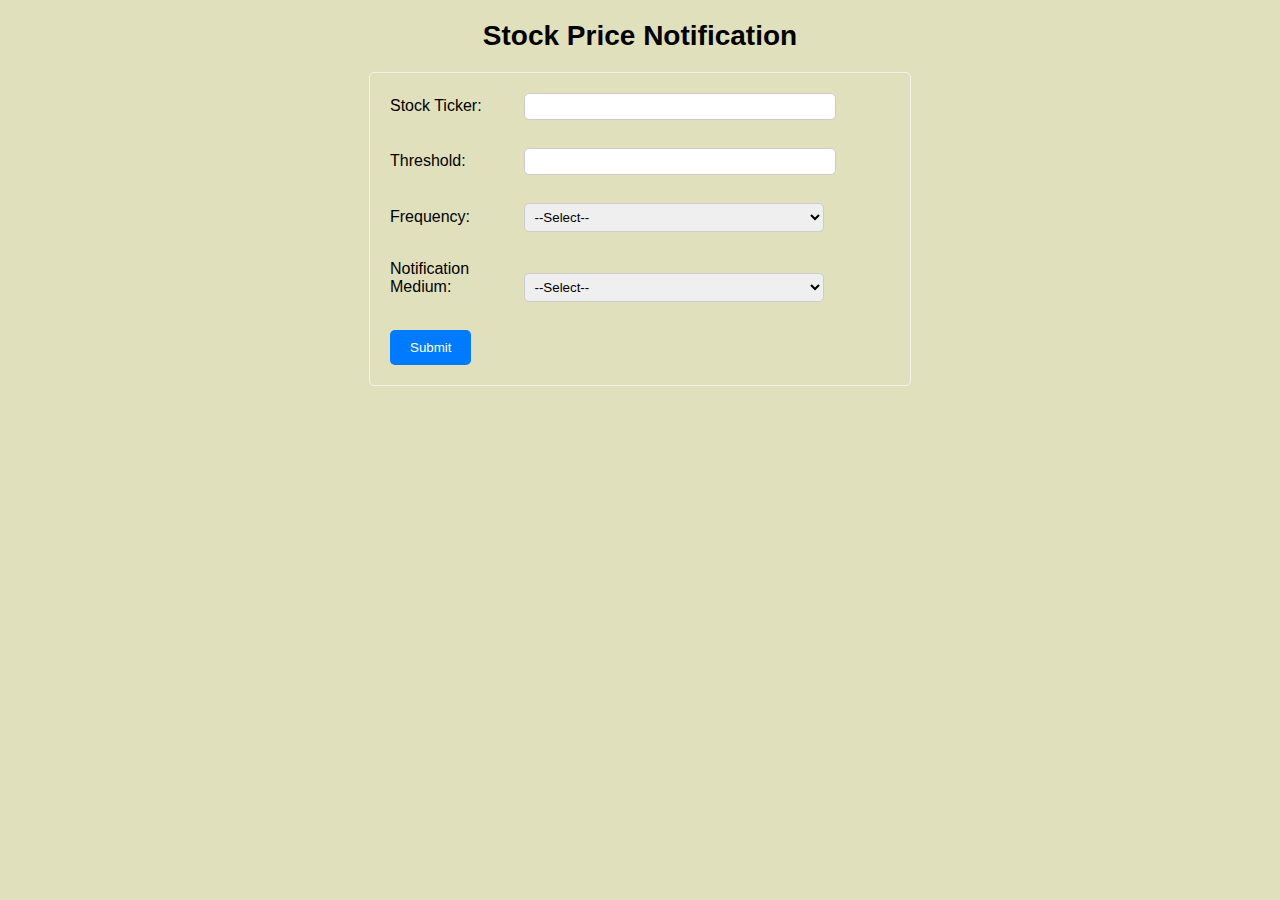
<file: templates/index.html>
<!doctype html>
<html>
  <head>
    <title>Stock Price Notification</title>
    <meta http-equiv="X-UA-Compatible" content="IE=edge" />
    <meta name="viewport" content="width=device-width, initial-scale=1.0" />
    <link rel="stylesheet" href="../static/styles.css"/>
    <meta charset="UTF-8">
    <script>
      // Hide phone number and email address fields by default
      window.onload = function() {
        document.getElementById('phone_number').style.display = 'none';
        document.getElementById('email_address').style.display = 'none';
      };

      // Show phone number or email address field based on notification medium selected
      function showNotificationField() {
        var notificationMedium = document.getElementById('notification_medium').value;
        if (notificationMedium == 'text') {
          document.getElementById('phone_number').style.display = 'block';
          document.getElementById('email_address').style.display = 'none';
        } else if (notificationMedium == 'email') {
          document.getElementById('phone_number').style.display = 'none';
          document.getElementById('email_address').style.display = 'block';
        } else {
          document.getElementById('phone_number').style.display = 'none';
          document.getElementById('email_address').style.display = 'none';
        }
      }

    </script>
  </head>
  <body>
    <h1>Stock Price Notification</h1>
    <form name="form" id="form" action= '.' method="post">
      <label for="stock_ticker">Stock Ticker:</label>
      <input type="text" id="stock_ticker" name="stock_ticker" required  ><br><br>
      <label for="threshold">Threshold:</label>
      <input type="number" id="threshold" name="threshold" required ><br><br>
      <label for="frequency">Frequency:</label>
      <select id="frequency" name="frequency" required>
        <option value="">--Select--</option>
        <option value="minutely">Minutely</option>
        <option value="hourly">Hourly</option>
        <option value="daily">Daily</option>
        <option value="weekly">Weekly</option>
      </select><br><br>
      <label for="notification_medium">Notification Medium:</label>
      <select id="notification_medium" name="notification_medium" onchange="showNotificationField()" required>
        <option value="">--Select--</option>
        <option value="text">Text Message</option>
        <option value="email">Email</option>
      </select><br><br>
      <div id="phone_number">
        <label for="phone">Phone Number:</label>
        <input type="tel" id="phone" name="phone" required><br><br>
      </div>
      <div id="email_address">
        <label for="email">Email Address:</label>
        <input type="email" id="email" name="email" required><br><br>
      </div>
      <input type="submit" onclick="message()" value="Submit">
    </form>
    <div class="message">
      <div class="success" id="success">Your Preferences Successfully Set!</div>
      <div class="danger" id="danger">Feilds Can't be Empty!</div> 
    </div>
    
    <script>
    document.getElementById('message').style.display = 'none';
    //document.getElementById('danger').style.dsiplay = 'none';
    //script to show or hide the message
    function message(){
    var sticker = document.getElementById('stock_ticker').value;
    var thr = document.getElementById('threshold').value;
    var frq = document.getElementById('frequency').value;
    var ph = document.getElementById('phone');
    var em = document.getElementById('email');
    const success = document.getElementById('success');
    const danger = document.getElementById('danger');
    const formm = document.getElementById('form');
    if(sticker === '' || thr === '' || frq === '' ){
        danger.style.display = 'block';
    }
    else{
        success.style.display = 'block';
        
    }
    setTimeout(() => {
      formm.reset();
        document.getElementById('phone_number').style.display = 'none';
        document.getElementById('email_address').style.display = 'none';
        danger.style.display = 'none';
        success.style.display = 'none';
    }, 4000);

}
    </script>
  </body>
</html>
</file>
<file: static/styles.css>
body {
    font-family: Arial, sans-serif;
    margin: 0;
    padding: 0;
    background-color: rgb(224, 224, 188);
  }
  
  h1 {
    font-size: 28px;
    margin: 20px 0;
    text-align: center;
  }
 
 

  form {
    max-width: 500px;
    margin: 0 auto;
    padding: 20px;
    border: 1px solid rgba(245, 239, 239, 0.973);
    border-radius: 5px;
  }
  
  label {
    display: inline-block;
    width: 120px;
    margin-right: 10px;
    text-align: left;
  }
  
  input[type="text"],
  input[type="number"],
  select {
    padding: 5px;
    margin-bottom: 10px;
    width: 300px;
    border-radius: 5px;
    border: 1px solid #ccc;
  }
  
  input[type="tel"],
  input[type="email"] {
    padding: 5px;
    margin-bottom: 10px;
    width: 300px;
    border-radius: 5px;
    border: 1px solid #ccc;
  }
  
  input[type="submit"] {
    background-color: #007bff;
    color: #fff;
    padding: 10px 20px;
    border: none;
    border-radius: 5px;
    cursor: pointer;
  }
  
  input[type="submit"]:hover {
    background-color: #0062cc;
  }
  input[type="submit"]:active{
    transform: translateY(4px);
  }
  .message{
    width: 100%;
    position: relative;
    margin-bottom: 60px;
    display: flex;
    justify-content: center;
}
.message .success, .current-price{
    font-size: 20px;
    color: green;
    position: absolute;
    animation: buttons .3s linear;
    display: none;
}
.message .current-price{
  position: relative;
}
.message .danger{
    font-size: 20px;
    color: red;
    position: absolute;
    transition: .3s;
    animation: buttons .3s linear;
    display: none;
}
</file>
